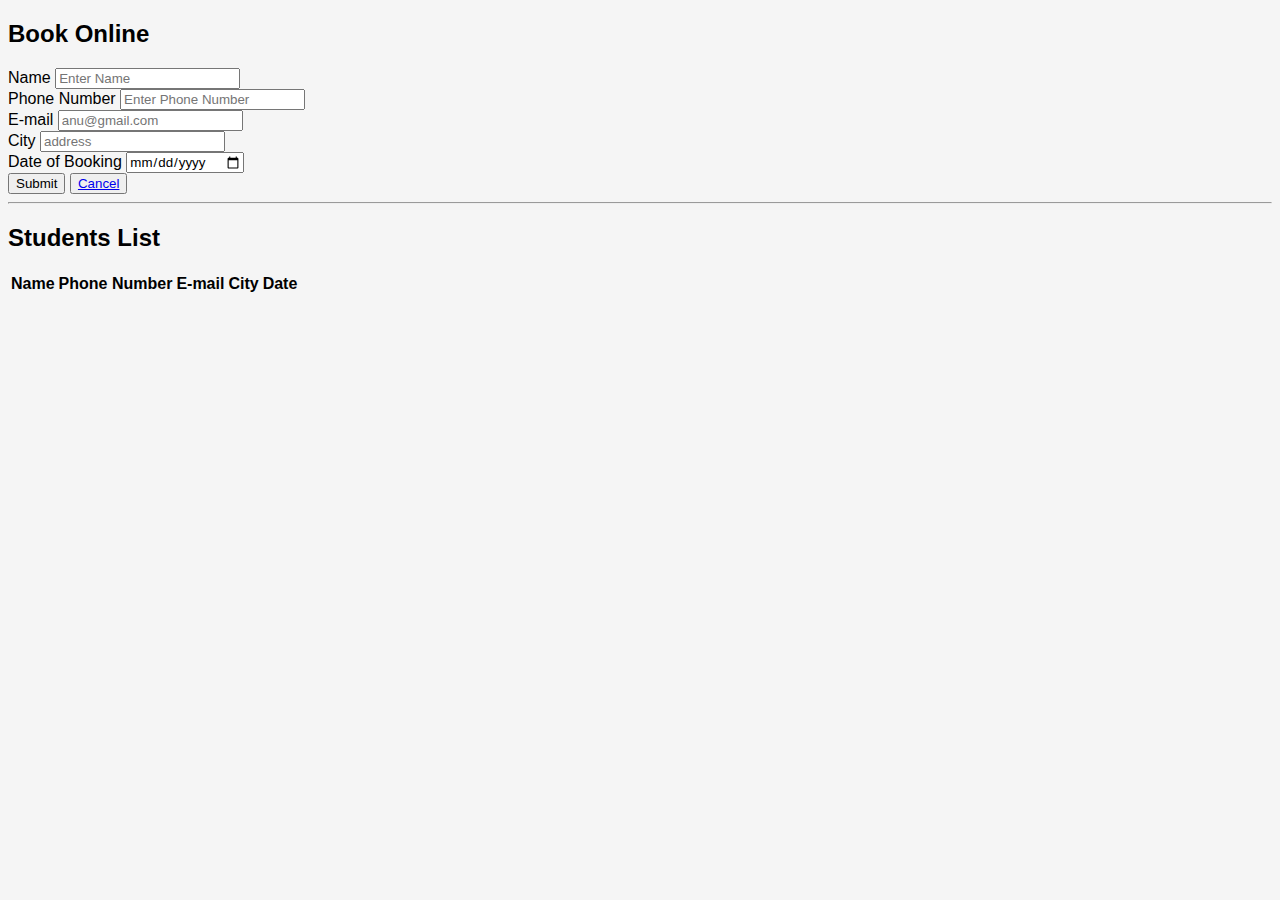
<file: form.html>
<!DOCTYPE html>
<html lang="en">

<head>
  <meta charset="UTF-8" />
  <meta name="viewport" content="width=device-width, initial-scale=1.0" />
  <!-- Bootsrap Stylesheet CDN -->
  <!-- Latest compiled and minified CSS -->
  <link rel="stylesheet" href="https://bootswatch.com/4/flatly/bootstrap.min.css" />
  <title>iMusic</title>
  <link rel="shortcut icon" href="./assets/mlogo.jpg" />
  <style>
    * {
      font-family: Arial, Helvetica, sans-serif;
      
    }

    body {
      background-color:whitesmoke;
    }

    h2 {
      font-size: 1.5rem;
     
    }
  </style>
</head>

<body>
  <!-- Container -->
  <div class="container">
    <h2 class="text-center mt-4 mb-5">Book Online</h2>
    <!-- Form Section -->
    <form id="passenger">
      <div class="form-row">
        <div class="form-group col-md-6">
          <label for="name">Name</label>
          <input type="text" class="form-control input-lg" id="name" placeholder="Enter Name" required />
        </div>
        <div class="form-group col-md-6">
          <label for="number">Phone Number</label>
          <input type="tel" class="form-control input-lg" id="number" placeholder="Enter Phone Number" maxlength="10"
            required />
        </div>
        <div class="form-group col-sm-4 col-6 col-sm-4">
          <label for="from">E-mail</label>
          <input type="text" class="form-control input-lg" id="from" required placeholder="anu@gmail.com" />
        </div>
        <div class="form-group col-sm-4 col-6 col-sm-4">
          <label for="to">City</label>
          <input type="text" class="form-control input-lg outline-success" id="to" required placeholder="address" />
        </div>
        <div class="form-group col-sm-4">
          <label for="date">Date of Booking</label>
          <input type="date" class="form-control input-lg" id="date" required />
        </div>
      </div>
      <button type="button" class="btn btn-success">Submit</button>
      <button type="button" class="btn btn-outline-primary"><a href="Booking.html">Cancel</a></button>
      
       
      
    </form>
  </div>

  <hr />

  <!--  List With Table Content -->
  <div class="container">
    <h2 class="text-center mt-5">Students List</h2>

    <table class="table table-striped table-hover mt-5 text-center table-responsive-md table-responsive-sm">
      <thead>
        <tr>
          
          <th>Name</th>
          <th>Phone Number</th>
          <th>E-mail</th>
          <th>City</th>
          <th>Date</th>
        </tr>
      </thead>
      <tbody id="passenger-list"></tbody>
    </table>
  </div>

  

  <!-- JS Link -->
  <script src="main.js"></script>
</body>

</html>
</file>
